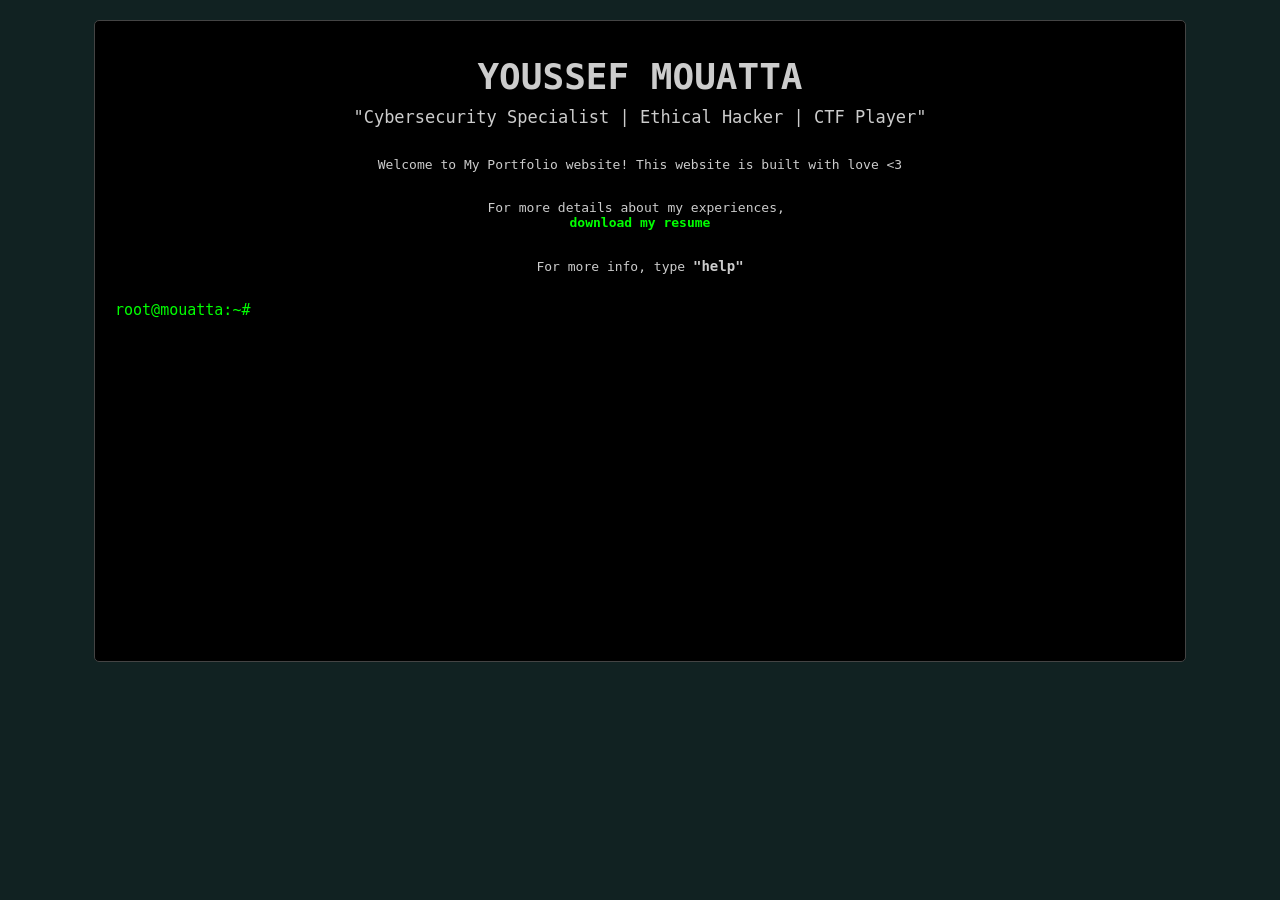
<file: index.html>
<!DOCTYPE html>
<html lang="en">
<head>
    <meta charset="UTF-8">
    <meta name="viewport" content="width=device-width, initial-scale=1.0">
    <meta name="description" content="Youssef Mouatta's cybersecurity portfolio showcasing skills in ethical hacking, penetration testing, and more.">
    <title>Youssef Mouatta's Portfolio</title>
    <link rel="stylesheet" href="styles.css">
</head>
<body>
    <div id="container">
      
        <div id="output" class="terminal"></div>
        <div class="input-container">
            <span class="prompt">root@mouatta:~# </span>
            <input id="input" type="text" autofocus aria-label="Command input" role="textbox" />
            <ul id="suggestions"></ul>
        </div>
    </div>
    <script src="script.js"></script>
</body>
</html>
</file>
<file: styles.css>
/* Global Styles */
body {
    background-color: #122; /* Dark background */
    color: #ffffff; /* Default text color */
    font-family: monospace; /* Monospace font for terminal effect */
    padding: 20px; /* Padding for body */
    font-size: 14px; /* Default font size for all text */
    margin: 0; /* Ensure no default margins */
}

/* Container Styles */
#container {
    max-width: 1050px; /* Maximum width of the container */
    margin: 0 auto; /* Center the container */
    padding: 20px; /* Padding inside the container */
    border: 1px solid #444; /* Border for the container */
    border-radius: 5px; /* Rounded corners for the container */
    background-color: #000; /* Background color for the container */
    height: 600px; /* Fixed height for the container */
    overflow-y: auto; /* Allow vertical scrolling */
    font-size: 13px; /* Font size for the container text */
}

/* Terminal Styling */
.terminal {
    white-space: pre-wrap; /* Preserve whitespace formatting */
    font-size: 13px; /* Font size for terminal output */
    margin-bottom: 10px; /* Space between terminal content and input field */
}

/* Input container for the prompt and input */
.input-container {
    display: flex; /* Flexbox layout for input container */
    align-items: center; /* Center items vertically */
    position: relative; /* Position for absolute suggestions */
}

/* Prompt Styling */
.prompt {
    color: #00ff00; /* Green color for the prompt */
    margin-right: 3px; /* Space between prompt and input */
    font-size: 15px; /* Font size for the prompt */
    font-family: monospace; 
  
}

/* Styling for the command input field */
input {
    background-color: transparent; /* Transparent background for input */
    border: none; /* No border for input */
    color: #ffffff; /* White text color for input */
    flex-grow: 1; /* Allow input to grow */
    outline: none; /* Remove outline on focus */
    font-size: 13px; /* Font size for input text */
    font-family: monospace; /* Ensure input uses monospace font */
    padding: 5px; /* Add padding for a more comfortable typing experience */
}

/* Suggestions Dropdown */
#suggestions {
    position: absolute;
    top: 100%; /* Place directly below the input field */
    left: 0;
    right: 0;
    background-color: #333;
    list-style: none;
    margin: 0;
    padding: 0;
    max-height: 200px; /* Limit the height of the suggestions */
    overflow-y: auto; /* Allow scrolling */
    border: 1px solid #444;
    border-radius: 5px;
    z-index: 100;
    display: none; /* Hide by default */
}

#suggestions li {
    padding: 10px;
    color: #fff;
    cursor: pointer;
}

#suggestions li:hover {
    background-color: #444; /* Hover effect for suggestions */
}

/* Styling for terminal output */
.output {
    color: #cccccc; /* Grey color for output text */
    font-family: monospace; /* Ensure output uses monospace font */
    font-size: 13px; /* Font size for output text */
    white-space: pre-wrap; /* Wrap long lines */
    word-wrap: break-word; /* Break long words */
}

/* Custom Font Styles */
.heading {
    font-size: 15px; /* Large font size for headings */
    font-weight: bold; /* Bold text */
}

.subheading {
    font-size: 14px; /* Medium font size for subheadings */
    font-weight: bold; /* Bold text */
}

.text {
    font-size: 14px; /* Smaller font size for regular text */
}

.link {
    color: #00ff00; /* Green color for links */
    font-weight: bold; /* Bold text */
}

.error {
    color: #ff0000; /* Red color for errors */
    font-weight: bold; /* Bold text */
}

/* Command Styling */
.command {
    font-weight: bold; /* Makes the text bold */
    font-size: 14px; /* Increases the font size */
}

/* Output Scroll Styling */
#output {
    max-height: 500px; /* Set maximum height for the output */
    overflow-y: auto;  /* Allow vertical scrolling */
    white-space: pre-wrap; /* Preserve formatting */
    font-family: monospace; /* Use monospace font for output */
    color: #cccccc; /* Grey color for output text */
}
/* Centered Content Styling */
.centered-content {
    display: flex; /* Enables flexbox */
    flex-direction: column; /* Stack children vertically */
    align-items: center; /* Center horizontally */
    justify-content: center; /* Center vertically */
    text-align: center; /* Align text to center */
    height: 100%; /* Full height of the parent container */
    font-family: monospace; /* Keep terminal font style */
    color: #cccccc; /* Grey color for text */
}

/* Large Text Styling */
.centered-content .title {
    font-weight: bold;
    font-size: 36px; /* Large font size for the title */
    margin-bottom: 10px; /* Add spacing below the title */
}

/* Subtitle Styling */
.centered-content .subtitle {
    font-size: 17px;
    margin-bottom: 15px; /* Space below subtitle */
}

/* Description Styling */
.centered-content p {
    font-size: 13px;
    margin-top: 15px;
}

/* Link Styling */
.centered-content a {
    color: #00ff00;
    font-weight: bold;
    text-decoration: none;
}

.centered-content a:hover {
    text-decoration: underline; /* Add hover effect for links */
}
.suggestions li.highlighted {
  background-color: #007bff;
  color: white;
}
.highlighted {
  background-color: #b3e0ff; /* Light blue background for selected suggestion */
  color: #000; /* Dark text color */
}
</file>
